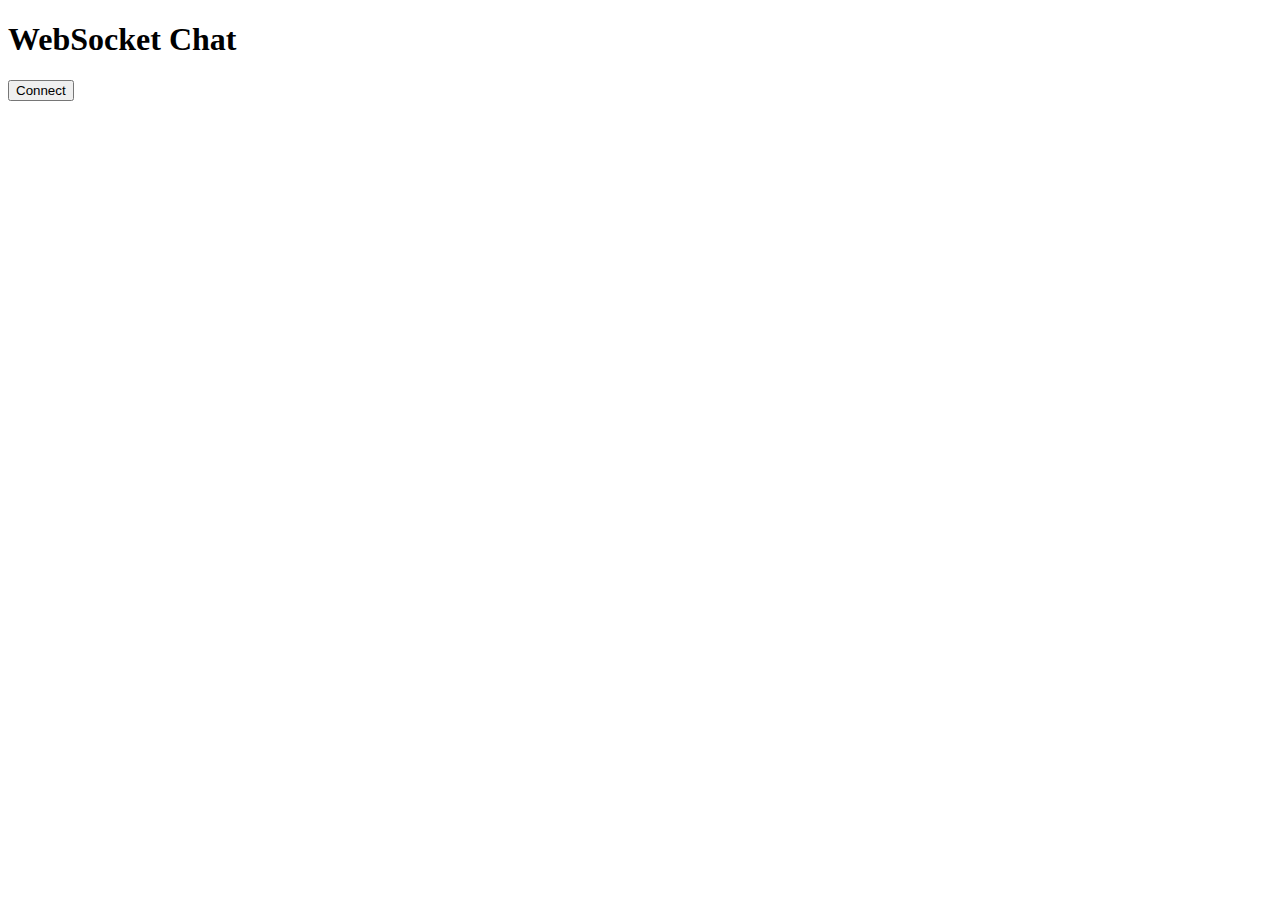
<file: static/index.html>
<!DOCTYPE html>
<html>
    <head>
        <title>Chat</title>
    </head>
    <body>
        <h1>WebSocket Chat</h1>
        <button onClick="showForm(event)" id="connect">Connect</button>
        <form action="" onsubmit="sendMessage(event)" id="form" style="display: none">
            <input type="text" id="messageText" autocomplete="off"/>
            <button>Send</button>
        </form>
        <ul id='messages'>
        </ul>
        <script>
            var clientID = Date.now();
            var ws = new WebSocket(`ws://localhost:8000/ws/${clientID}`);

            function processMessage(event) {
                var messages = document.getElementById('messages')
                var message = document.createElement('li')
                var content = document.createTextNode(event.data)
                message.appendChild(content);
                messages.appendChild(message);
            }

            ws.onmessage = processMessage;

            function sendMessage(event) {
                var input = document.getElementById("messageText")
                var message = document.createElement('li')
                var content = document.createTextNode(input.value)
                message.appendChild(content);
                messages.appendChild(message);
                ws.send(input.value);

                input.value = ''
                event.preventDefault()
            }

            function showForm(event) {
                var button = document.getElementById("connect");
                var form = document.getElementById("form");
                button.style.display = "none";
                form.style.display = "block";
            }

        </script>
    </body>
</html>
</file>
